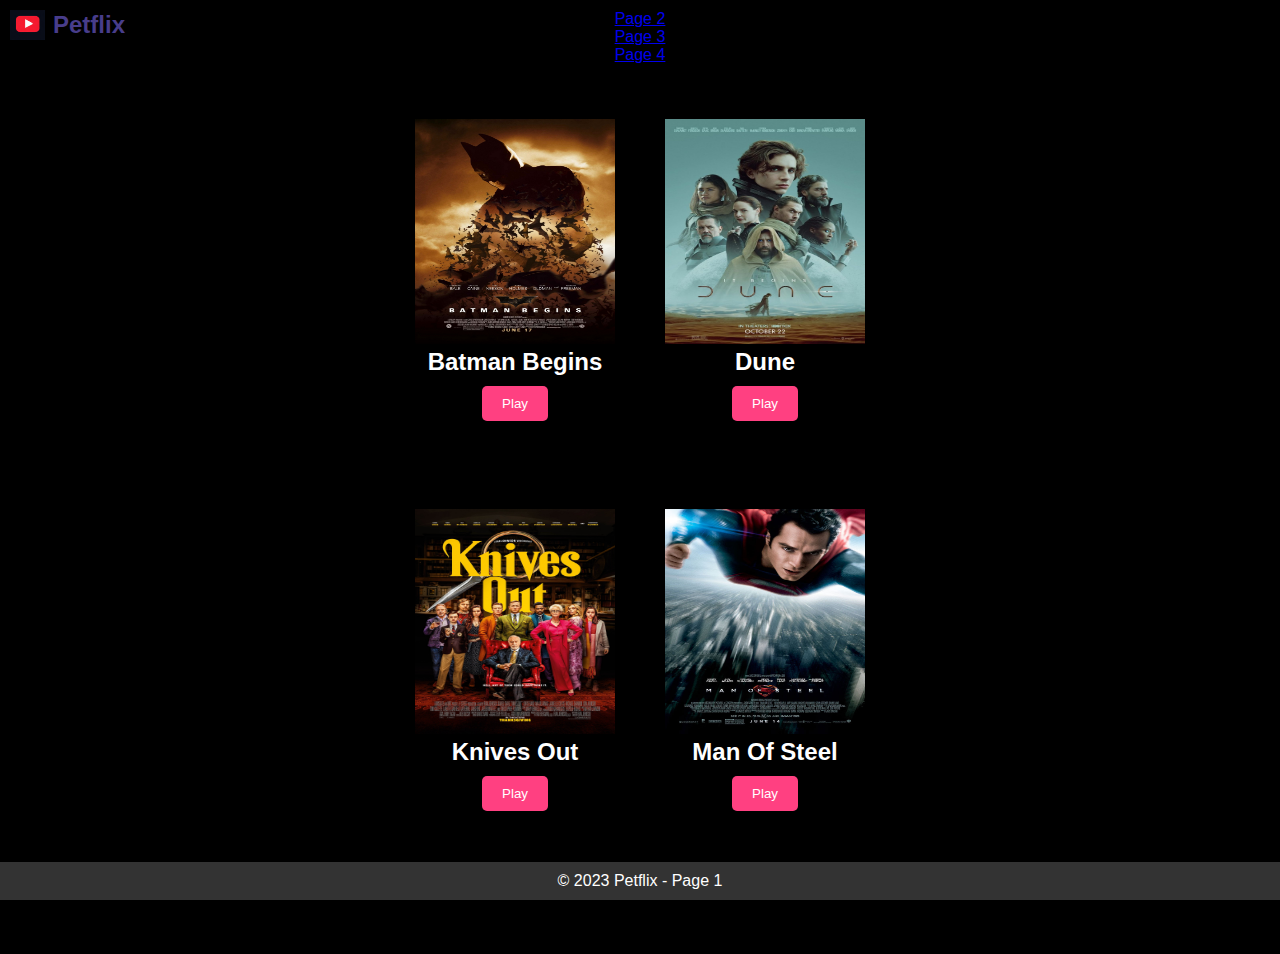
<file: index.html>
<!DOCTYPE html>
<html lang="en">
  <head>
    <meta charset="UTF-8" />
    <meta name="viewport" content="width=device-width, initial-scale=1.0" />
    <title>Petflix - Page 1</title>
    <link rel="stylesheet" href="index.css" />
  </head>

  <body>
    <header>
      <div class="logo">
        <a href="index.html">
          <img src="youtube.png" alt="YouTube Logo" class="youtube_logo" />
          <h1>Petflix</h1>
        </a>
      </div>
      <nav>
        <ul>
          <li><a href="page2.html">Page 2</a></li>
          <li><a href="page3.html">Page 3</a></li>
          <li><a href="page4.html">Page 4</a></li>
        </ul>
      </nav>
    </header>
    <main>
      <div class="movie-list">
        <div class="row">
          <div class="movie-card">
            <img src="Posters/Batman Begins.jpg" alt="Batman Begins" />
            <h2>Batman Begins</h2>
            <button
              class="play-button"
              data-video-url="https://dpsbokaro-my.sharepoint.com/:v:/g/personal/mahinigam11b_dpsbokaro_onmicrosoft_com/ES_QytFFv_BLiPQHh9mG5TQBQbXHVDZPRVT6PcERY45uqA"
            >
              Play
            </button>
          </div>
          <div class="movie-card">
            <img src="Posters/Dune.jpg" alt="Dune" />
            <h2>Dune</h2>
            <button
              class="play-button"
              data-video-url="https://dpsbokaro-my.sharepoint.com/:v:/g/personal/mahinigam11b_dpsbokaro_onmicrosoft_com/ERARDJ6mqRNOhCMrcPnsIzwBHXO24wW978nC14qihUajkg"
            >
              Play
            </button>
          </div>
        </div>
        <div class="row">
          <div class="movie-card">
            <img src="Posters/Knives Out.jpg" alt="Knives Out" />
            <h2>Knives Out</h2>
            <button
              class="play-button"
              data-video-url="https://dpsbokaro-my.sharepoint.com/:v:/g/personal/mahinigam11b_dpsbokaro_onmicrosoft_com/EcyKR30koaVNinSpJV83NO8BAG5F7iDTJ2UlDkwdMQXzuw"
            >
              Play
            </button>
          </div>
          <div class="movie-card">
            <img src="Posters/Man Of Steel.jpg" alt="Man Of Steel" />
            <h2>Man Of Steel</h2>
            <button
              class="play-button"
              data-video-url="https://dpsbokaro-my.sharepoint.com/:v:/g/personal/mahinigam11b_dpsbokaro_onmicrosoft_com/EcHHsQj8BOBKhV8Ii6tfMGcBzJx1kpH13RLWnkTf9IiCDw"
            >
              Play
            </button>
          </div>
        </div>
      </div>
    </main>
    <footer>
      <p>&copy; 2023 Petflix - Page 1</p>
    </footer>
    <script src="index.js"></script>
  </body>
</html>
</file>
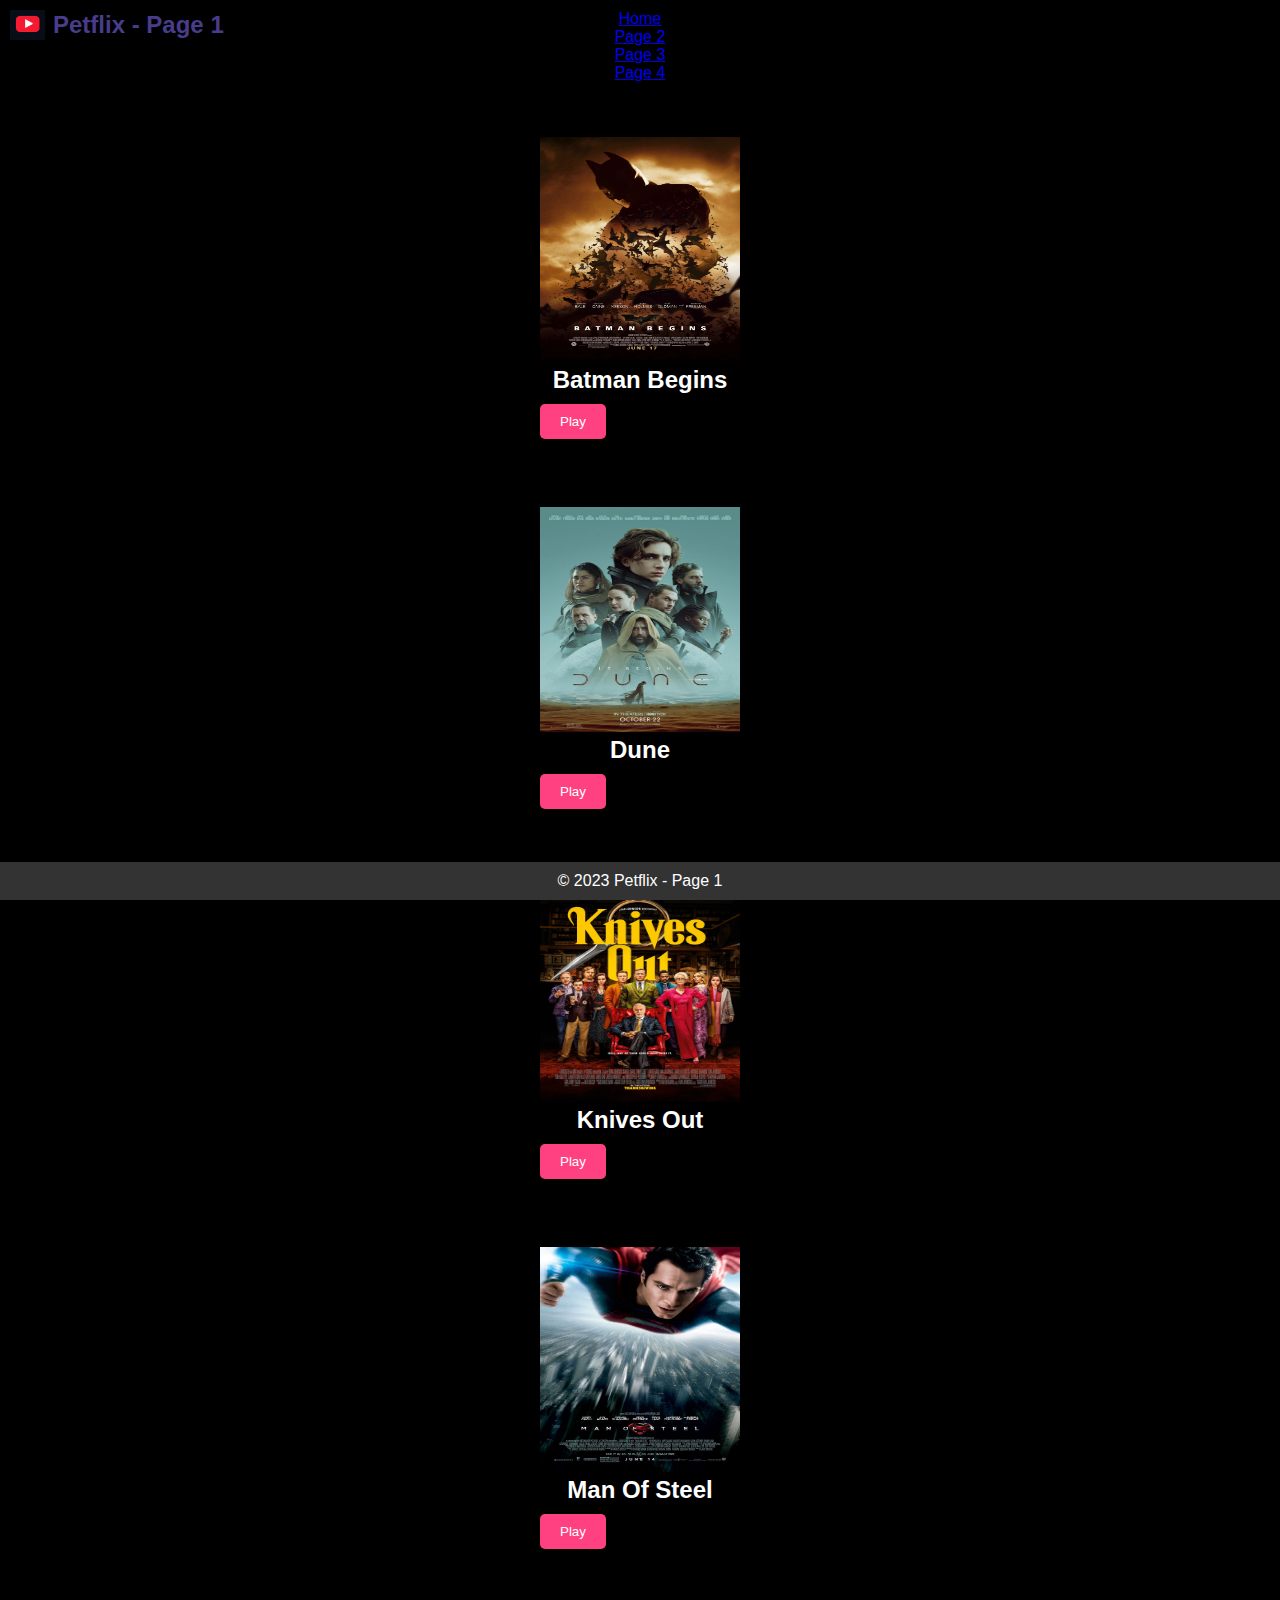
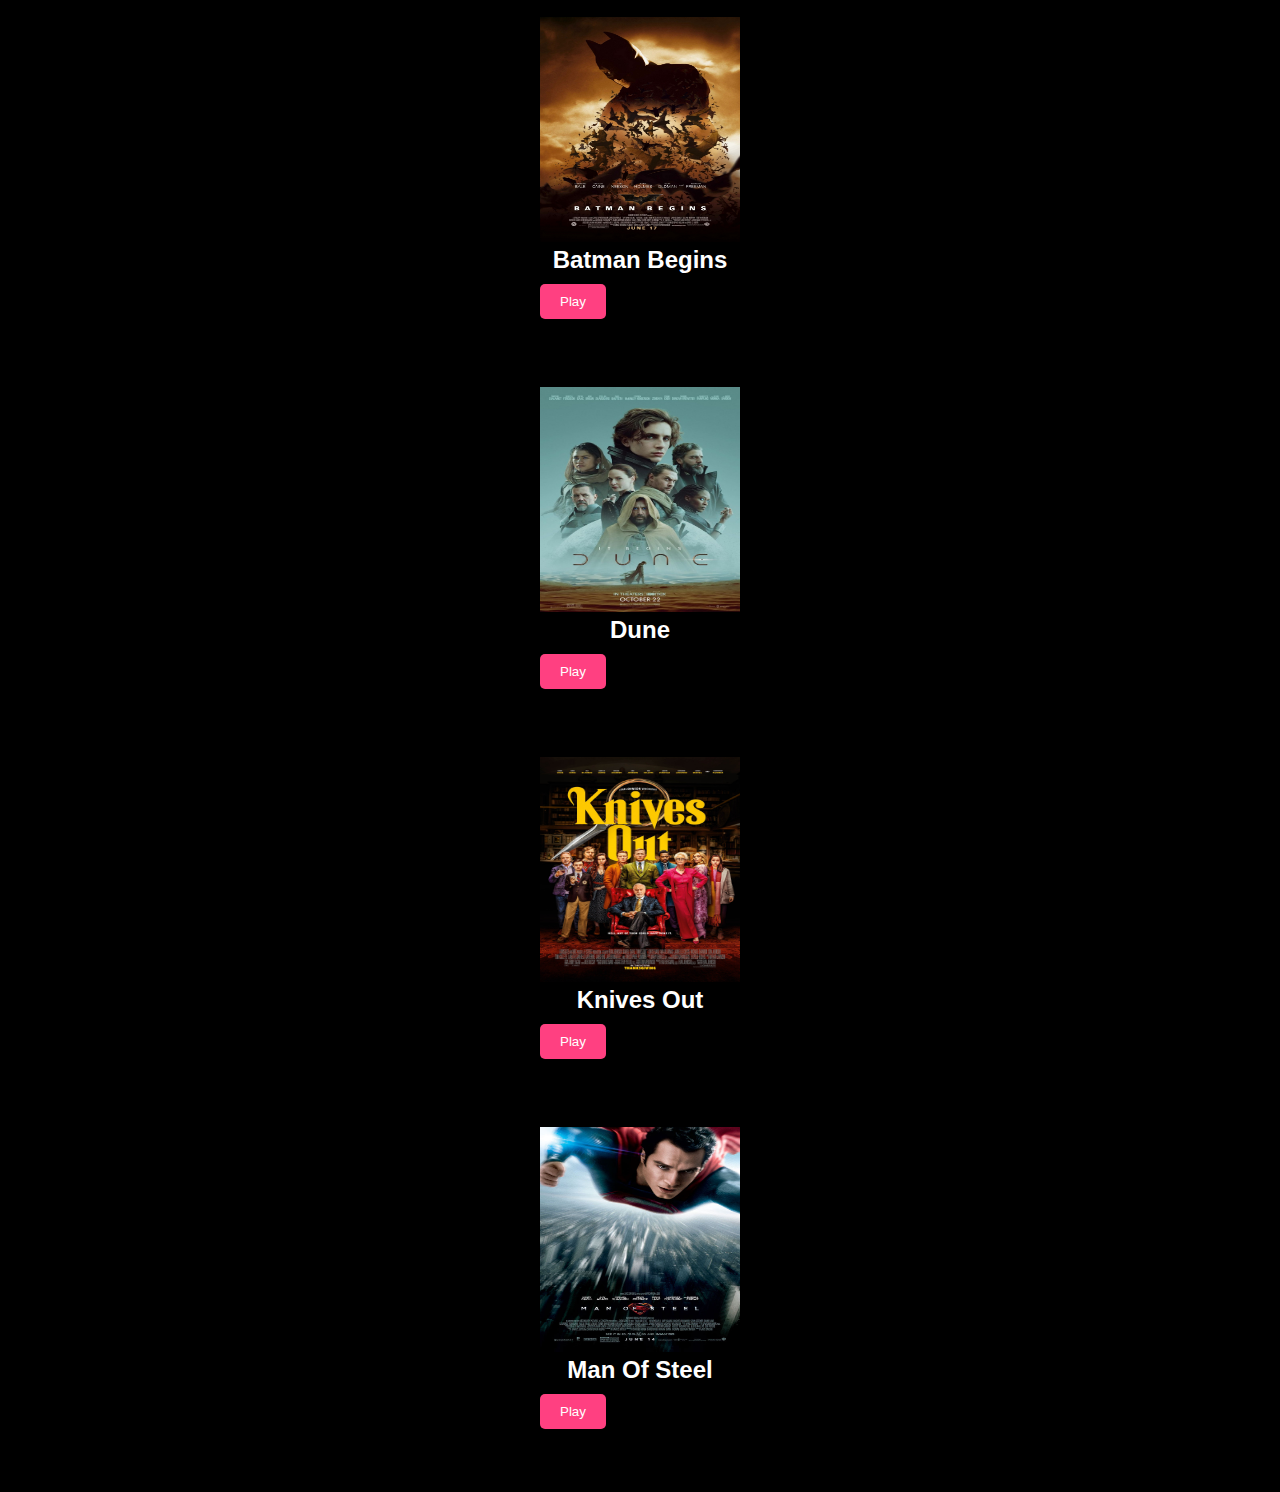
<file: page1.html>
<!DOCTYPE html>
<html lang="en">
<head>
    <meta charset="UTF-8">
    <meta name="viewport" content="width=device-width, initial-scale=1.0">
    <title>Petflix - Page 1</title>
    <link rel="stylesheet" href="page1.css">
</head>
<body>
    <header>
        <div class="logo">
            <img src="youtube.png" alt="YouTube Logo" class="youtube_logo">
            <h1>Petflix - Page 1</h1>
        </div>
        <nav>
            <ul>
                <li><a href="index.html">Home</a></li>
                <li><a href="page2.html">Page 2</a></li>
                <li><a href="page3.html">Page 3</a></li>
                <li><a href="page4.html">Page 4</a></li>
            </ul>
        </nav>
    </header>
    <main>
        <div class="movie-list">
            <div class="movie-card">
                <img src="Posters/Batman Begins.jpg" alt="Batman Begins">
                <h2>Batman Begins</h2>
                <button class="play-button" data-video-url="https://dpsbokaro-my.sharepoint.com/:v:/g/personal/mahinigam11b_dpsbokaro_onmicrosoft_com/ES_QytFFv_BLiPQHh9mG5TQBQbXHVDZPRVT6PcERY45uqA">Play</button>
            </div>
            <div class="movie-card">
                <img src="Posters/Dune.jpg" alt="Dune">
                <h2>Dune</h2>
                <button class="play-button" data-video-url="https://dpsbokaro-my.sharepoint.com/:v:/g/personal/mahinigam11b_dpsbokaro_onmicrosoft_com/ERARDJ6mqRNOhCMrcPnsIzwBHXO24wW978nC14qihUajkg">Play</button>
            </div>
            <div class="movie-card">
                <img src="Posters/Knives Out.jpg" alt="Knives Out">
                <h2>Knives Out</h2>
                <button class="play-button" data-video-url="https://dpsbokaro-my.sharepoint.com/:v:/g/personal/mahinigam11b_dpsbokaro_onmicrosoft_com/EcyKR30koaVNinSpJV83NO8BAG5F7iDTJ2UlDkwdMQXzuw">Play</button>
            </div>
            <div class="movie-card">
                <img src="Posters/Man Of Steel.jpg" alt="Man Of Steel">
                <h2>Man Of Steel</h2>
                <button class="play-button" data-video-url="https://dpsbokaro-my.sharepoint.com/:v:/g/personal/mahinigam11b_dpsbokaro_onmicrosoft_com/EcHHsQj8BOBKhV8Ii6tfMGcBzJx1kpH13RLWnkTf9IiCDw">Play</button>
            </div>
        </div>
    </main>
    <footer>
        <p>&copy; 2023 Petflix - Page 1</p>
    </footer>
    <script src="page1.js"></script>
</body>
</html>
</file>
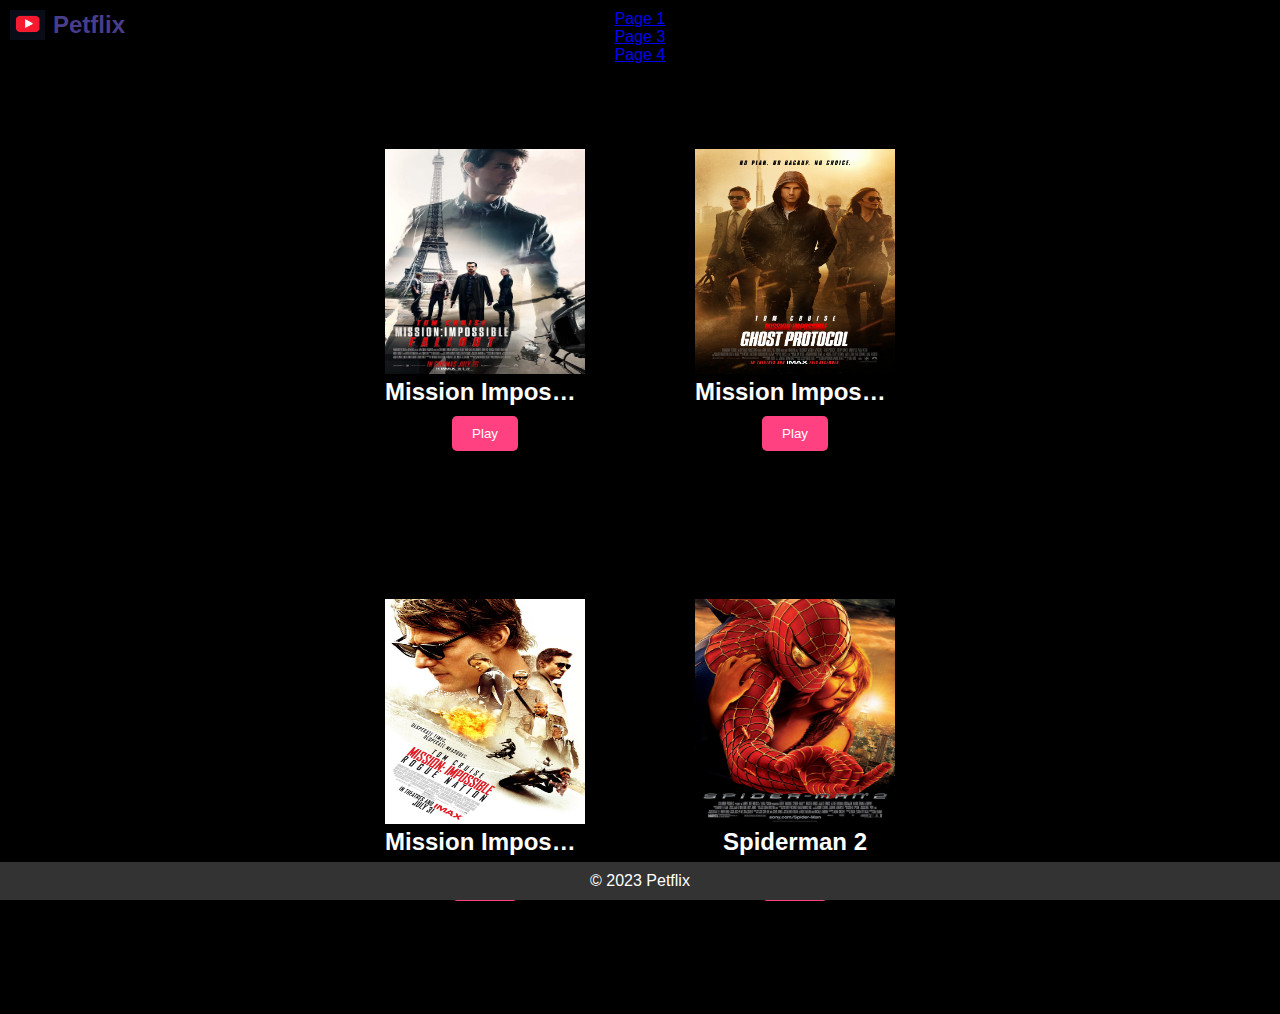
<file: page2.html>
<!DOCTYPE html>
<html lang="en">
  <head>
    <meta charset="UTF-8" />
    <meta name="viewport" content="width=device-width, initial-scale=1.0" />
    <title>Petflix - Page 2</title>
    <link rel="stylesheet" href="page2.css" />
  </head>
  <body>
    <header>
      <div class="logo">
        <a href="index.html">
          <img src="youtube.png" alt="YouTube Logo" class="youtube_logo" />
          <h1>Petflix</h1>
        </a>
      </div>
      <nav>
        <ul>
          <li><a href="index.html">Page 1</a></li>
          <li><a href="page3.html">Page 3</a></li>
          <li><a href="page4.html">Page 4</a></li>
        </ul>
      </nav>
    </header>
    <main>
      <div class="movie-list">
        <div class="row">
          <div class="movie-card">
            <img
              src="Posters/Mission Impossible Fallout.jpg"
              alt="Mission Impossible Fallout"
            />
            <h2>Mission Impossible Fallout</h2>
            <button
              class="play-button"
              data-video-url="https://dpsbokaro-my.sharepoint.com/:v:/g/personal/mahinigam11b_dpsbokaro_onmicrosoft_com/ET70-yYBnrZGjSCk2OvR2IMBUz64NZn3nk0JWUbri6duwg"
            >
              Play
            </button>
          </div>
          <div class="movie-card">
            <img
              src="Posters/Mission Impossible Ghost Protocol.jpg"
              alt="Mission Impossible Ghost Protocol"
            />
            <h2>Mission Impossible Ghost Protocol</h2>
            <button
              class="play-button"
              data-video-url="https://dpsbokaro-my.sharepoint.com/:v:/g/personal/mahinigam11b_dpsbokaro_onmicrosoft_com/EXArZ-nslbVKgDFDspINP7AB0ZU2_p-12iO-7HgTVF5gqw"
            >
              Play
            </button>
          </div>
        </div>
        <div class="row">
          <div class="movie-card">
            <img
              src="Posters/Mission Impossible Rogue Nation.jpg"
              alt="Mission Impossible Rogue Nation"
            />
            <h2>Mission Impossible Rogue Nation</h2>
            <button
              class="play-button"
              data-video-url="https://dpsbokaro-my.sharepoint.com/:v:/g/personal/mahinigam11b_dpsbokaro_onmicrosoft_com/Ecx4-EZmwDhLs1bPl3_hKjkBhmFKfpQblpuqIABOJkdobg"
            >
              Play
            </button>
          </div>
          <div class="movie-card">
            <img src="Posters/Spiderman 2.jpg" alt="Spiderman 2" />
            <h2>Spiderman 2</h2>
            <button
              class="play-button"
              data-video-url="https://dpsbokaro-my.sharepoint.com/:v:/g/personal/mahinigam11b_dpsbokaro_onmicrosoft_com/EZvhNjaY48dGil7hgdM5hTEBYmabmqVNxmdk2X_a0qFKNg"
            >
              Play
            </button>
          </div>
        </div>
      </div>
    </main>
    <footer>
      <p>&copy; 2023 Petflix</p>
    </footer>
    <script src="page2.js"></script>
  </body>
</html>
</file>
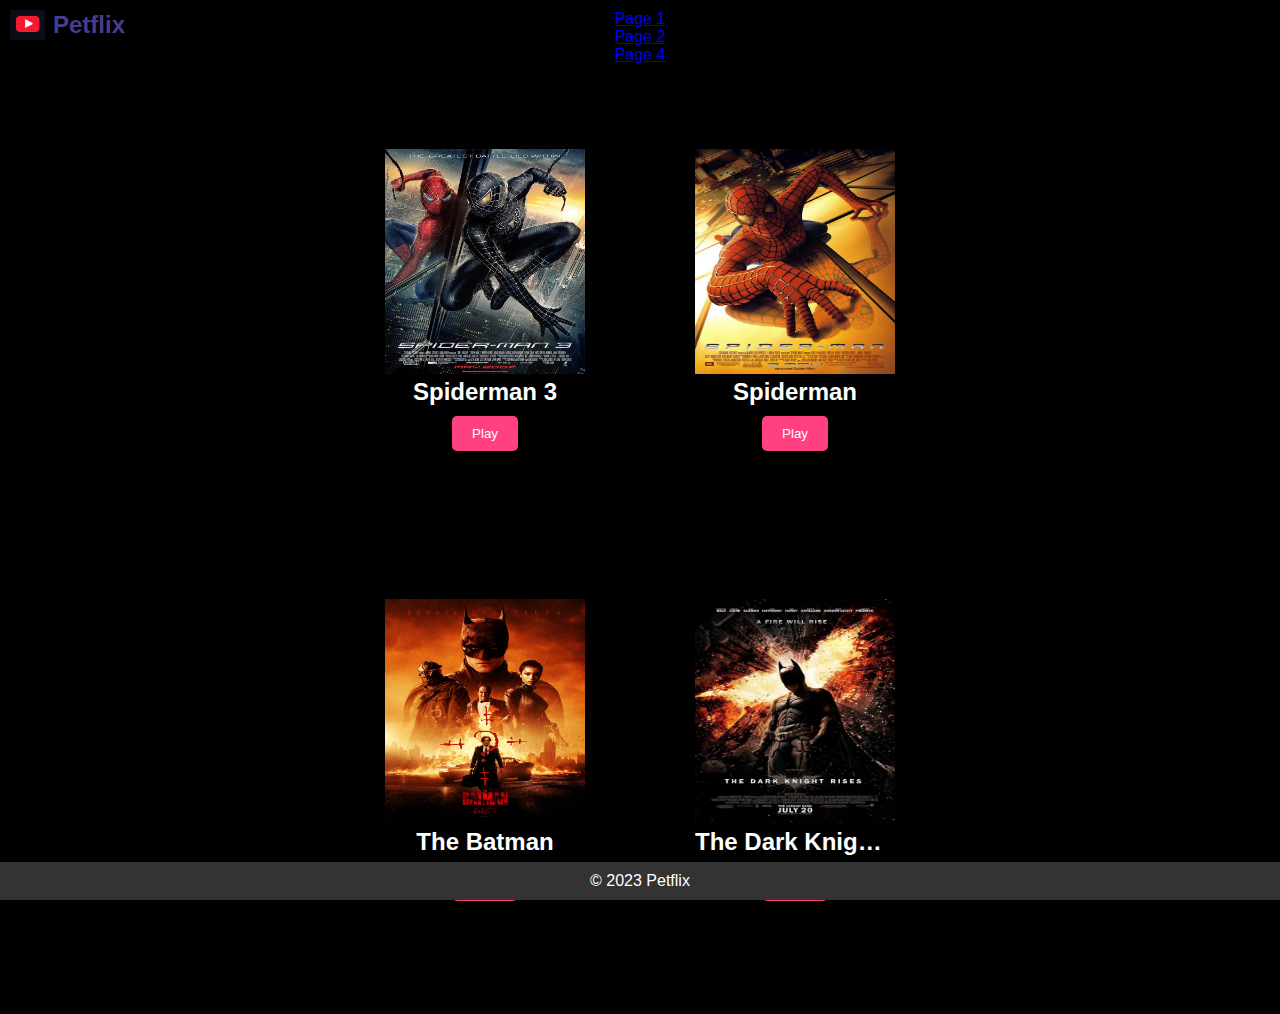
<file: page3.html>
<!DOCTYPE html>
<html lang="en">
  <head>
    <meta charset="UTF-8" />
    <meta name="viewport" content="width=device-width, initial-scale=1.0" />
    <title>Petflix - Page 3</title>
    <link rel="stylesheet" href="page3.css" />
  </head>
  <body>
    <header>
      <div class="logo">
        <a href="index.html">
          <img src="youtube.png" alt="YouTube Logo" class="youtube_logo" />
          <h1>Petflix</h1>
        </a>
      </div>
      <nav>
        <ul>
          <li><a href="index.html">Page 1</a></li>
          <li><a href="page2.html">Page 2</a></li>
          <li><a href="page4.html">Page 4</a></li>
        </ul>
      </nav>
    </header>
    <main>
      <div class="movie-list">
        <div class="row">
          <div class="movie-card">
            <img src="Posters/Spiderman 3.jpg" alt="Spiderman 3" />
            <h2>Spiderman 3</h2>
            <button
              class="play-button"
              data-video-url="https://dpsbokaro-my.sharepoint.com/:v:/g/personal/mahinigam11b_dpsbokaro_onmicrosoft_com/Ech7hrEvXi5Bp_cCBMSSJ8EBbqU79mCfLgGkpFy4XS7gFA"
            >
              Play
            </button>
          </div>
          <div class="movie-card">
            <img src="Posters/Spiderman.jpg" alt="Spiderman" />
            <h2>Spiderman</h2>
            <button
              class="play-button"
              data-video-url="https://dpsbokaro-my.sharepoint.com/:v:/g/personal/mahinigam11b_dpsbokaro_onmicrosoft_com/Ed08njr6TS1Kg0YF_lI-u_EBgKEwD8E7ndY4p1y8ur1rXw"
            >
              Play
            </button>
          </div>
        </div>
        <div class="row">
          <div class="movie-card">
            <img src="Posters/The Batman.jpg" alt="The Batman" />
            <h2>The Batman</h2>
            <button
              class="play-button"
              data-video-url="https://dpsbokaro-my.sharepoint.com/:v:/g/personal/mahinigam11b_dpsbokaro_onmicrosoft_com/EeMtJZCy9P5AtjtNCu49YpMBMKDePE02gWWyC2mJ7ywsgw"
            >
              Play
            </button>
          </div>
          <div class="movie-card">
            <img
              src="Posters/The Dark Knight Rises.jpg"
              alt="The Dark Knight Rises"
            />
            <h2>The Dark Knight Rises</h2>
            <button
              class="play-button"
              data-video-url="https://dpsbokaro-my.sharepoint.com/:v:/g/personal/mahinigam11b_dpsbokaro_onmicrosoft_com/EfaWoMnFbcRCvAC04fS79KAB1YTeJOx9wfs-UyZFKqY6rA"
            >
              Play
            </button>
          </div>
        </div>
      </div>
    </main>
    <footer>
      <p>&copy; 2023 Petflix</p>
    </footer>
    <script src="page3.js"></script>
  </body>
</html>
</file>
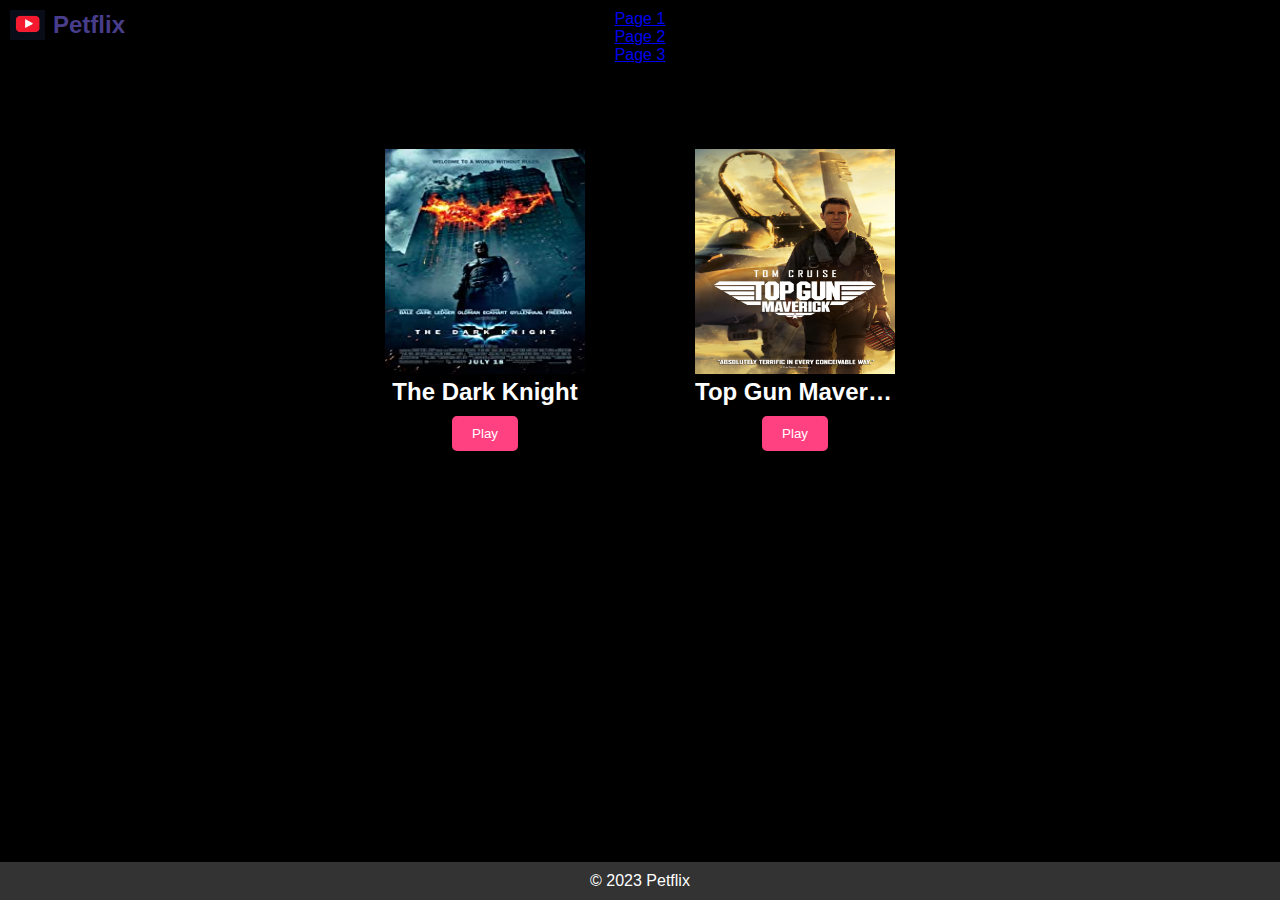
<file: page4.html>
<!DOCTYPE html>
<html lang="en">
  <head>
    <meta charset="UTF-8" />
    <meta name="viewport" content="width=device-width, initial-scale=1.0" />
    <title>Petflix - Page 4</title>
    <link rel="stylesheet" href="page4.css" />
  </head>
  <body>
    <header>
      <div class="logo">
        <a href="index.html">
          <img src="youtube.png" alt="YouTube Logo" class="youtube_logo" />
          <h1>Petflix</h1>
        </a>
      </div>
      <nav>
        <ul>
          <li><a href="index.html">Page 1</a></li>
          <li><a href="page2.html">Page 2</a></li>
          <li><a href="page3.html">Page 3</a></li>
        </ul>
      </nav>
    </header>
    <main>
      <div class="movie-list">
        <div class="row">
          <div class="movie-card">
            <img src="Posters/The Dark Knight.jpg" alt="The Dark Knight" />
            <h2>The Dark Knight</h2>
            <button
              class="play-button"
              data-video-url="https://dpsbokaro-my.sharepoint.com/:v:/g/personal/mahinigam11b_dpsbokaro_onmicrosoft_com/EUMjCg8xMPBNk3lYG2TMCHUBo8q3tGs2Wofurh0-LBEq_Q"
            >
              Play
            </button>
          </div>
          <div class="movie-card">
            <img src="Posters/Top Gun Maverick.jpg" alt="Top Gun Maverick" />
            <h2>Top Gun Maverick</h2>
            <button
              class="play-button"
              data-video-url="https://dpsbokaro-my.sharepoint.com/:v:/g/personal/mahinigam11b_dpsbokaro_onmicrosoft_com/Ef98YfPTYrtLm2I5znJfVLUBNFuZ0nm7VIrAx2WaGJweQQ"
            >
              Play
            </button>
          </div>
        </div>
      </div>
    </main>
    <footer>
      <p>&copy; 2023 Petflix</p>
    </footer>
    <script src="page4.js"></script>
  </body>
</html>
</file>
<file: index.css>
* {
  margin: 0;
  padding: 0;
  box-sizing: border-box;
}

body {
  font-family: Arial, Helvetica, sans-serif;
  background-color: black;
  color: #fff;
  overflow-x: hidden;
}

header {
  background-color: transparent;
  padding: 10px;
  text-align: center;
  position: relative;
}

.logo {
  position: absolute;
  top: 10px;
  left: 10px;
  display: flex;
  align-items: center;
}

.youtube_logo {
  width: 35px;
  height: 30px;
  margin-right: 8px;
}

.logo a {
  display: flex;
  align-items: center;
  text-decoration: none;
  color: inherit;
}

.logo h1 {
  font-size: 24px;
  color: darkslateblue;
  text-shadow: 2px 2px 4px #000;
}

main {
  padding: 20px;
  overflow-x: hidden;
  margin-bottom: 60px;
}

.row {
  display: flex;
  justify-content: space-between;
  margin-bottom: 20px;
}

.movie-list {
  display: flex;
  flex-direction: column;
  align-items: center;
  flex-wrap: wrap;
}

.movie-card {
  width: 200px;
  margin: 25px;
  text-align: center;
  height: 320px;
  overflow: hidden;
  position: relative;
}

.movie-card:hover {
  transform: scale(1.1);
}

.movie-card img {
  width: 100%;
  max-height: 225px;
  transition: transform 0.2s ease;
}

.movie-card:hover img {
  transform: scale(0.8);
}

.movie-card h2 {
  max-height: 60px;
  overflow: hidden;
  white-space: nowrap;
  text-overflow: ellipsis;
  transition: font-size 0.2s ease;
}

.movie-card h2:hover {
  max-height: initial;
}

.movie-card button {
  display: block;
  margin-top: 10px;
  margin-left: auto;
  margin-right: auto;
  background-color: #ff4081;
  color: #fff;
  border: none;
  padding: 10px 20px;
  border-radius: 5px;
  cursor: pointer;
  transition: background-color 0.3s ease;
}

.movie-card button:hover {
  background-color: crimson;
}

footer {
  text-align: center;
  padding: 10px;
  background-color: #333;
  color: #fff;
  position: fixed;
  bottom: 0;
  width: 100%;
}
</file>
<file: page1.css>
* {
    margin: 0;
    padding: 0;
    box-sizing: border-box;
}

body {
    font-family: Arial, Helvetica, sans-serif;
    background-color: black;
    color: #fff;
    overflow-x: hidden;
}

header {
    background-color: transparent;
    padding: 10px;
    text-align: center;
    position: relative;
}

.logo {
    position: absolute;
    top: 10px;
    left: 10px;
    display: flex;
    align-items: center;
}

.youtube_logo {
    width: 35px;
    height: 30px;
    margin-right: 8px;
}

.logo h1 {
    font-size: 24px;
    color: darkslateblue ;
    text-shadow: 2px 2px 4px #000;
}

main {
    padding: 20px;
    overflow-x: hidden;
}

.row {
    display: flex;
    justify-content: space-between;
    margin-bottom: 20px;
}

.movie-list {
    display: flex;
    flex-direction: column;
    align-items: center;
    flex-wrap: wrap;
}

.movie-card {
    width: 200px;
    margin: 25px;
    text-align: center;
    height: 320px;
    overflow: hidden;
    position: relative;
}

.movie-card:hover {
    transform: scale(1.1);
}

.movie-card img {
    width: 100%;
    max-height: 225px;
    transition: transform 0.2s ease;
}

.movie-card:hover img {
    transform: scale(0.8);
}

.movie-card h2 {
    max-height: 60px;
    overflow: hidden;
    white-space: nowrap;
    text-overflow: ellipsis;
    transition: font-size 0.2s ease;
}

.movie-card h2:hover {
    max-height: initial;
}

.movie-card button {
    display: block;
    margin-top: 10px;
    background-color: #ff4081;
    color: #fff;
    border: none;
    padding: 10px 20px;
    border-radius: 5px;
    cursor: pointer;
    transition: background-color 0.3s ease;
}

.movie-card button:hover {
    background-color: crimson;
}

footer {
    text-align: center;
    padding: 10px;
    background-color: #333;
    color: #fff;
    position: fixed;
    bottom: 0;
    width: 100%;
}
</file>
<file: page2.css>
* {
  margin: 0;
  padding: 0;
  box-sizing: border-box;
}

body {
  font-family: Arial, Helvetica, sans-serif;
  background-color: black;
  color: #fff;
  overflow-x: hidden;
}

header {
  background-color: transparent;
  padding: 10px;
  text-align: center;
  position: relative;
}

.logo {
  position: absolute;
  top: 10px;
  left: 10px;
  display: flex;
  align-items: center;
}

.youtube_logo {
  width: 35px;
  height: 30px;
  margin-right: 8px;
}

.logo a {
  display: flex;
  align-items: center;
  text-decoration: none;
  color: inherit;
}

.logo h1 {
  font-size: 24px;
  color: darkslateblue;
  text-shadow: 2px 2px 4px #000;
}

main {
  padding: 20px;
  overflow-x: hidden;
}

.row {
  display: flex;
  justify-content: space-between;
  margin-bottom: 20px;
}

.movie-list {
  display: flex;
  flex-direction: column;
  align-items: center;
  flex-wrap: wrap;
}

.movie-card {
  width: 200px;
  margin: 55px;
  text-align: center;
  height: 320px;
  overflow: hidden;
  position: relative;
}

.movie-card:hover {
  transform: scale(1.1);
}

.movie-card img {
  width: 100%;
  max-height: 225px;
  transition: transform 0.2s ease;
}

.movie-card:hover img {
  transform: scale(0.8);
}

.movie-card h2 {
  max-height: 60px;
  overflow: hidden;
  white-space: nowrap;
  text-overflow: ellipsis;
  transition: font-size 0.2s ease;
}

.movie-card h2:hover {
  max-height: initial;
}

.movie-card button {
  display: block;
  margin-top: 10px;
  margin-left: auto;
  margin-right: auto;
  background-color: #ff4081;
  color: #fff;
  border: none;
  padding: 10px 20px;
  border-radius: 5px;
  cursor: pointer;
  transition: background-color 0.3s ease;
}

.movie-card button:hover {
  background-color: crimson;
}

footer {
  text-align: center;
  padding: 10px;
  background-color: #333;
  color: #fff;
  position: fixed;
  bottom: 0;
  width: 100%;
}
</file>
<file: page3.css>
* {
  margin: 0;
  padding: 0;
  box-sizing: border-box;
}

body {
  font-family: Arial, Helvetica, sans-serif;
  background-color: black;
  color: #fff;
  overflow-x: hidden;
}

header {
  background-color: transparent;
  padding: 10px;
  text-align: center;
  position: relative;
}

.logo {
  position: absolute;
  top: 10px;
  left: 10px;
  display: flex;
  align-items: center;
}

.youtube_logo {
  width: 35px;
  height: 30px;
  margin-right: 8px;
}

.logo a {
  display: flex;
  align-items: center;
  text-decoration: none;
  color: inherit;
}

.logo h1 {
  font-size: 24px;
  color: darkslateblue;
  text-shadow: 2px 2px 4px #000;
}

main {
  padding: 20px;
  overflow-x: hidden;
}

.row {
  display: flex;
  justify-content: space-between;
  margin-bottom: 20px;
}

.movie-list {
  display: flex;
  flex-direction: column;
  align-items: center;
  flex-wrap: wrap;
}

.movie-card {
  width: 200px;
  margin: 55px;
  text-align: center;
  height: 320px;
  overflow: hidden;
  position: relative;
}

.movie-card:hover {
  transform: scale(1.1);
}

.movie-card img {
  width: 100%;
  max-height: 225px;
  transition: transform 0.2s ease;
}

.movie-card:hover img {
  transform: scale(0.8);
}

.movie-card h2 {
  max-height: 60px;
  overflow: hidden;
  white-space: nowrap;
  text-overflow: ellipsis;
  transition: font-size 0.2s ease;
}

.movie-card h2:hover {
  max-height: initial;
}

.movie-card button {
  display: block;
  margin-top: 10px;
  margin-left: auto;
  margin-right: auto;
  background-color: #ff4081;
  color: #fff;
  border: none;
  padding: 10px 20px;
  border-radius: 5px;
  cursor: pointer;
  transition: background-color 0.3s ease;
}

.movie-card button:hover {
  background-color: crimson;
}

footer {
  text-align: center;
  padding: 10px;
  background-color: #333;
  color: #fff;
  position: fixed;
  bottom: 0;
  width: 100%;
}
</file>
<file: page4.css>
* {
  margin: 0;
  padding: 0;
  box-sizing: border-box;
}

body {
  font-family: Arial, Helvetica, sans-serif;
  background-color: black;
  color: #fff;
  overflow-x: hidden;
}

header {
  background-color: transparent;
  padding: 10px;
  text-align: center;
  position: relative;
}

.logo {
  position: absolute;
  top: 10px;
  left: 10px;
  display: flex;
  align-items: center;
}

.youtube_logo {
  width: 35px;
  height: 30px;
  margin-right: 8px;
}

.logo a {
  display: flex;
  align-items: center;
  text-decoration: none;
  color: inherit;
}

.logo h1 {
  font-size: 24px;
  color: darkslateblue;
  text-shadow: 2px 2px 4px #000;
}

main {
  padding: 20px;
  overflow-x: hidden;
}

.row {
  display: flex;
  justify-content: space-between;
  margin-bottom: 20px;
}

.movie-list {
  display: flex;
  flex-direction: column;
  align-items: center;
  flex-wrap: wrap;
}

.movie-card {
  width: 200px;
  margin: 55px;
  text-align: center;
  height: 320px;
  overflow: hidden;
  position: relative;
}

.movie-card:hover {
  transform: scale(1.1);
}

.movie-card img {
  width: 100%;
  max-height: 225px;
  transition: transform 0.2s ease;
}

.movie-card:hover img {
  transform: scale(0.8);
}

.movie-card h2 {
  max-height: 60px;
  overflow: hidden;
  white-space: nowrap;
  text-overflow: ellipsis;
  transition: font-size 0.2s ease;
}

.movie-card h2:hover {
  max-height: initial;
}

.movie-card button {
  display: block;
  margin-top: 10px;
  margin-left: auto;
  margin-right: auto;
  background-color: #ff4081;
  color: #fff;
  border: none;
  padding: 10px 20px;
  border-radius: 5px;
  cursor: pointer;
  transition: background-color 0.3s ease;
}

.movie-card button:hover {
  background-color: crimson;
}

footer {
  text-align: center;
  padding: 10px;
  background-color: #333;
  color: #fff;
  position: fixed;
  bottom: 0;
  width: 100%;
}
</file>
